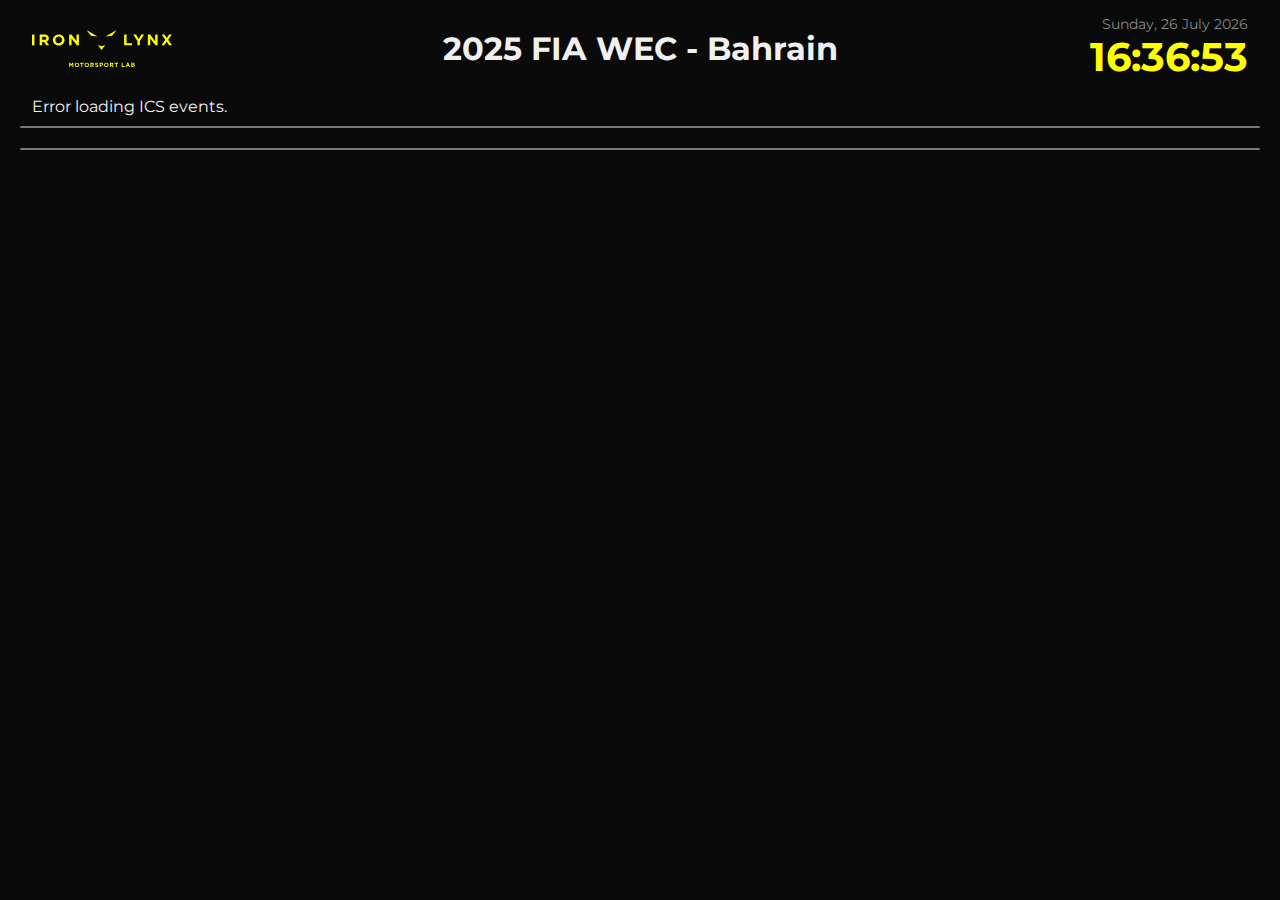
<file: index.html>
<!DOCTYPE html>
<html lang="en">
<head>
  <meta charset="UTF-8" />
  <meta name="viewport" content="width=device-width, initial-scale=1.0" />
  <title>Race Timetable</title>

  <!-- Montserrat Font -->
  <link href="https://fonts.googleapis.com/css2?family=Montserrat:wght@400;600;700&display=swap" rel="stylesheet">

  <!-- Main Styles -->
  <link rel="stylesheet" href="style.css" />
</head>

<body>
  <!-- ===========================
       🏁 HEADER
  ============================ -->
  <header>
    <div class="logo">
      <img src="logo.svg" alt="Iron Lynx Logo" class="logo-img">
    </div>

    <div class="header-title">2025 FIA WEC - Bahrain</div>

    <!-- Current Date + Time -->
    <div id="current-datetime" onclick="window.location.href='schedule.html'" style="cursor: pointer;">
      <div class="date-line">Loading…</div>
      <div class="time-line">--:--:--</div>
    </div>
  </header>

  <!-- ===========================
       🧱 MAIN LAYOUT
  ============================ -->
  <main>
    <!-- MAIN EVENTS SECTION -->
    <div id="main-events" class="events-section"></div>

    <!-- SECONDARY EVENTS SECTION -->
    <div id="secondary-events" class="events-section"></div>

    <!-- TERTIARY EVENTS SECTION -->
    <div id="tertiary-events" class="events-section"></div>
  </main>

  <!-- ===========================
       ⚙️ SCRIPT
  ============================ -->
  <script src="script.js"></script>
</body>
</html>
</file>
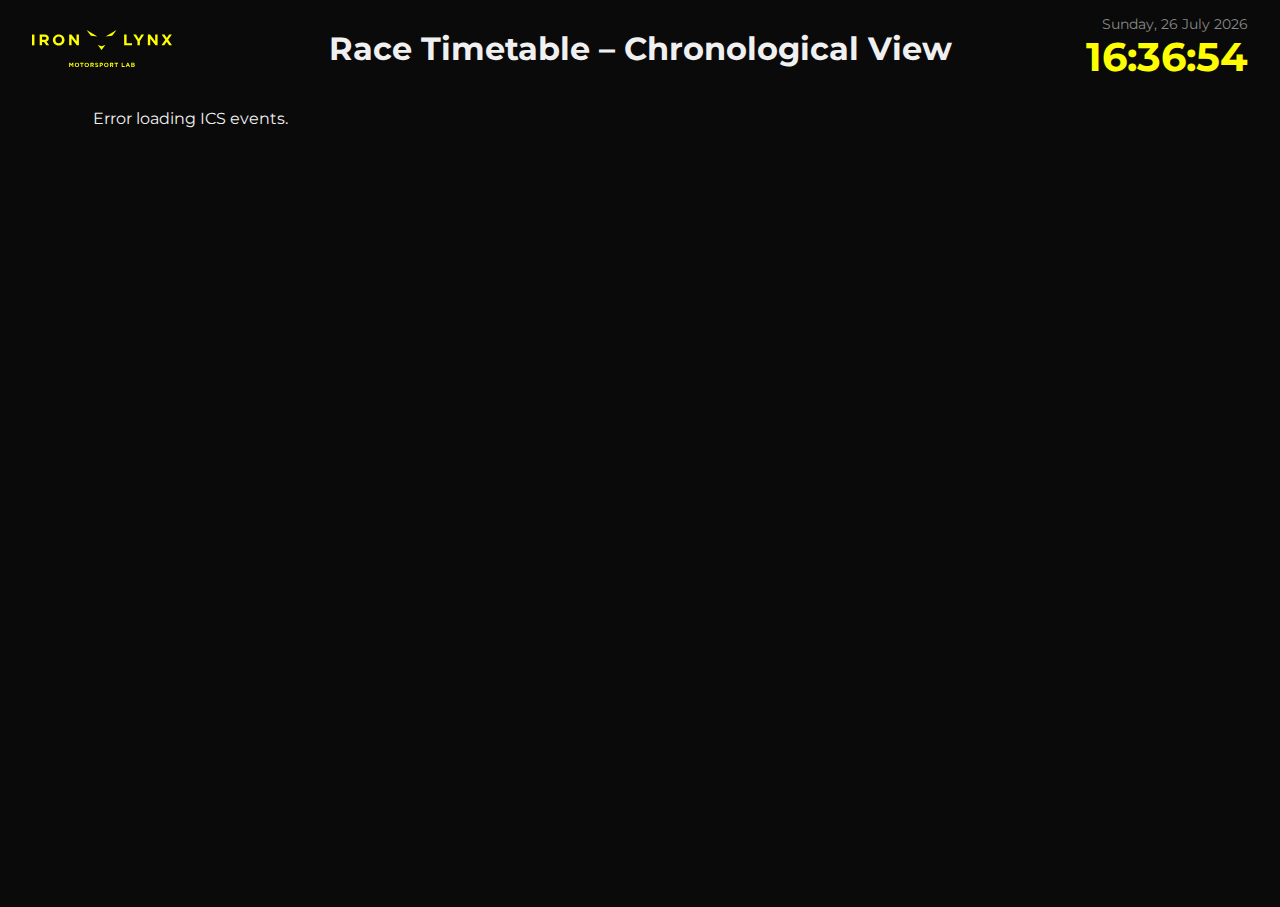
<file: schedule.html>
<!DOCTYPE html>
<html lang="en">
<head>
  <meta charset="UTF-8" />
  <meta name="viewport" content="width=device-width, initial-scale=1.0" />
  <title>Race Timetable – Chronological View</title>

  <link href="https://fonts.googleapis.com/css2?family=Montserrat:wght@400;600;700&display=swap" rel="stylesheet">
  <link rel="stylesheet" href="style.css" />

<style>
  :root {
    --gap-between-days: 24px;     /* espacio entre grupos de días */
    --gap-between-cards: 4px;    /* espacio entre tarjetas del mismo día */
  }

  /* ==========================
     Sticky day headers
  ========================== */
  .day-separator {
    position: sticky;
    top: 0;
    z-index: 5;
    width: 100%;
    margin-bottom: calc(var(--gap-between-cards) / 2);
    background-color: #fefefe;
    color: #111;
    font-weight: 700;
    font-size: 1em;
    border-radius: 6px;
    padding: 6px 12px;
    text-transform: uppercase;
    letter-spacing: 0.05em;
    box-shadow: 0 2px 4px rgba(255,255,255,0.1);
    box-sizing: border-box;
  }

  /* ==========================
     Scrollable container (days)
  ========================== */
  #all-events {
    width: 90%;
    max-width: 1200px;
    margin: 0 auto;
    display: flex;
    flex-direction: column;
    gap: var(--gap-between-days);
    overflow-y: auto;
    overflow-x: hidden;
    height: calc(100vh - 90px);
    scroll-behavior: smooth;
    padding: 12px 16px 20px 0;
    box-sizing: border-box;
  }

  /* ===== Scrollbar styling (como antes) ===== */
  #all-events::-webkit-scrollbar {
    width: 12px;
  }

  #all-events::-webkit-scrollbar-thumb {
    background-color: #333;
    border-radius: 10px;
  }

  #all-events::-webkit-scrollbar-track {
    background: transparent;
  }

  /* ==========================
     Day group (usa gap moderno)
  ========================== */
  .day-group {
    display: flex;
    flex-direction: column;
    gap: var(--gap-between-cards);
  }

  /* Fallback por si gap no se aplica (antiguos navegadores) */
  .day-group .event-card {
    margin-bottom: var(--gap-between-cards);
  }
  .day-group .event-card:last-child {
    margin-bottom: 0;
  }

  /* ==========================
     Event cards
  ========================== */
  .event-card {
    position: relative;
    width: calc(100% - 16px);
    background: var(--card-bg);
    border-radius: var(--border-radius);
    padding: 14px 20px;
    display: grid;
    grid-template-columns: 1fr 2fr;
    align-items: start; /* ✅ alinea ambas columnas arriba */
    gap: 12px;
    overflow: hidden;
    margin: 0;
    transition: transform 0.2s ease, box-shadow 0.2s ease, background-color 0.3s ease;
    box-sizing: border-box;
  }

  .event-card:hover {
    transform: translateY(-3px);
    box-shadow: 0 4px 16px rgba(255,254,0,0.25);
  }

  .event-card.active {
    background-color: var(--tertiary-bg-active);
    box-shadow: 0 0 12px rgba(0,255,100,0.25);
  }

  /* Progress bar */
  .progress-bar {
    position: absolute;
    bottom: 0;
    left: 0;
    height: 4px;
    background: var(--accent-green);
    width: 0%;
    border-bottom-left-radius: var(--border-radius);
    border-bottom-right-radius: var(--border-radius);
    transition: width 0.5s linear;
  }

  /* Category badges */
  .badge {
    display: inline-block;
    padding: 3px 8px;
    border-radius: 8px;
    font-size: 0.6em;
    font-weight: 700;
    color: #111;
    text-transform: uppercase;
    letter-spacing: 0.05em;
    margin-top: 4px;
  }

  .badge.main { background-color: red; }
  .badge.secondary { background-color: yellow; color: #111; }
  .badge.tertiary { background-color: green; color: #111; }

  .info-left {
    display: flex;
    flex-direction: column;
    justify-content: center;
    align-items: flex-start;
    text-align: left;
    gap: 4px;
  }

  .info-left .title {
    font-size: 1.2em;
    font-weight: 700;
    color: var(--text-color);
    line-height: 1.2;
  }

  .info-right {
    display: flex;
    flex-direction: column;
    justify-content: flex-start; /* ✅ fuerza el bloque a estar arriba */
    align-items: flex-end;       /* ✅ alinea todo el contenido a la derecha */
    gap: 6px;
    text-align: right;
  }

  .info-right .datetime {
    font-size: 1em;
    color: var(--text-color);
  }

  .info-right .description {
    font-size: 1em;
    color: var(--secondary-text);
  }

  .info-right .location {
  font-size: 0.9em;
  color: #aaa;
  font-style: italic;
  margin-top:2px;
}


  @media (max-width: 800px) {
    .event-card {
      grid-template-columns: 1fr;
      text-align: left;
    }
    .info-right {
      text-align: left;
    }
  }

  
/* =====================================================
   🖨️ GARAGE WALL – ULTRA COMPACT 3 COLUMN VERSION
===================================================== */
@media print {

  @page {
    size: A4 portrait;
    margin: 8mm;
  }

  html, body {
    height: auto !important;
    overflow: visible !important;
  }

  body {
    background: #fff !important;
    color: #000 !important;
    font-size: 9px !important;
  }

  main,
  #all-events {
    height: auto !important;
    overflow: visible !important;
    padding: 0 !important;
    gap: 0 !important;
  }

  /* HEADER */
  header {
    position: static !important;
    border-bottom: 1px solid #000;
    margin-bottom: 6px;
    padding-bottom: 4px;
  }

  .header-title {
    font-size: 14px !important;
    font-weight: 700 !important;
    color: #000 !important;
  }

  .logo-img {
    height: 42px !important;
    filter: brightness(0) contrast(100%) !important;
  }

  #current-datetime {
    display: none !important;
  }

  /* REMOVE UI ELEMENTS */
  .badge,
  .progress-bar {
    display: none !important;
  }

  /* =========================
     DAY ROW
  ========================= */
  #all-events .day-separator {
    display: block !important;
    width: 100% !important;
    background-color: #000 !important;
    color: #fff !important;
    font-weight: 700 !important;
    font-size: 10px !important;
    padding: 3px 6px !important;
    margin: 6px 0 2px 0 !important;
    border-radius: 0 !important;
    border: none !important;
    box-shadow: none !important;
    -webkit-print-color-adjust: exact !important;
    print-color-adjust: exact !important;
  }

  /* =========================
     EVENT ROW (3 COLUMNS)
  ========================= */
  .event-card {
    display: grid !important;
    grid-template-columns: 1.5fr 0.9fr 1.8fr !important;
    align-items: center !important;
    height: 13px !important;
    min-height: 13px !important;
    padding: 0 6px !important;
    margin: 0 !important;
    background: #fff !important;
    border: none !important;
    box-shadow: none !important;
    transform: none !important;
    border-bottom: 1px solid #d0d0d0; /* horizontal separator */
    page-break-inside: avoid;
    break-inside: avoid;
  }

  /* MAIN CATEGORY – LIGHT RED */
  .event-card.main {
    background: #ffeaea !important;
    -webkit-print-color-adjust: exact !important;
    print-color-adjust: exact !important;
  }

  /* Remove bold from non-main rows */
  .event-card:not(.main) .title,
  .event-card:not(.main) .datetime {
    font-weight: 400 !important;
  }

  /* MAIN rows bold */
  .event-card.main .title,
  .event-card.main .datetime {
    font-weight: 700 !important;
  }

  /* Flatten internal wrappers */
  .info-left,
  .info-right {
    display: contents !important;
  }

  /* Column formatting */
  .title {
    font-size: 9px !important;
    line-height: 13px !important;
    margin: 0 !important;
    color: #000 !important;
  }

  .datetime {
    font-size: 9px !important;
    line-height: 13px !important;
    margin: 0 !important;
    color: #000 !important;
    text-align: center !important;
  }

  .description,
  .location {
    font-size: 8px !important;
    line-height: 13px !important;
    margin: 0 !important;
    color: #000 !important;
  }

}

  
</style>





</head>
<body>
  <!-- ==========================
       🏁 Header
  ========================== -->
  <header>
    <div class="logo">
      <img src="logo.svg" alt="Iron Lynx Logo" class="logo-img" />
    </div>
    <div class="header-title">Race Timetable – Chronological View</div>
    <div id="current-datetime" style="cursor:pointer;" onclick="window.location.href='index.html'">
      <div class="date-line">Loading…</div>
      <div class="time-line">--:--:--</div>
    </div>
  </header>

  <!-- ==========================
       📅 Events
  ========================== -->
  <main>
    <div id="all-events"></div>
  </main>

  <!-- ==========================
       ⚙️ Script
  ========================== -->
  <script>


  const SHOW_LOCATION = true; // ✅ Mostrar ubicación si está en el ICS


  async function loadAllEvents() {
    const container = document.getElementById("all-events");
    try {
      const configResp = await fetch("calendars.json");
      const ICS_SOURCES = await configResp.json();

      const fetchICS = async (urls, category) => {
        const all = await Promise.all(
          urls.map(async (u) => {
            const proxied = "https://calendar-proxy.rubencasanovaarribas.workers.dev/?url=" + encodeURIComponent(u);
            const resp = await fetch(proxied);
            const text = await resp.text();
            return parseICS(text).map(e => ({ ...e, category }));
          })
        );
        return all.flat();
      };

      const [mainEvents, secondaryEvents, tertiaryEvents] = await Promise.all([
        fetchICS(ICS_SOURCES.main || [], "main"),
        fetchICS(ICS_SOURCES.secondary || [], "secondary"),
        fetchICS(ICS_SOURCES.tertiary || [], "tertiary"),
      ]);

      const allEvents = [...mainEvents, ...secondaryEvents, ...tertiaryEvents];
      allEvents.sort((a, b) => new Date(a.start) - new Date(b.start));

      container.innerHTML = "";
      renderEventsByDay(allEvents, container);
      scrollToCurrentEvent(allEvents);
    } catch (err) {
      console.error(err);
      container.innerHTML = "Error loading ICS events.";
    }
  }

  // ==============================================
// 📅 ICS PARSER v1 (con soporte TZID + Windows → IANA + conversión UTC real sin DST)
// ==============================================
function parseICS(text) {
  const events = [];
  const normalized = text.replace(/\r\n/g, "\n").replace(/\n /g, "");
  const blocks = normalized.split("BEGIN:VEVENT").slice(1);

  for (const block of blocks) {
    const endBlock = block.split("END:VEVENT")[0];
    const summary = matchField(endBlock, "SUMMARY") || "Untitled";
    const description = matchField(endBlock, "DESCRIPTION") || "";
    const location = matchField(endBlock, "LOCATION") || "";
    const start = matchField(endBlock, "DTSTART");
    const end = matchField(endBlock, "DTEND");

    const startISO = parseICSTime(start, endBlock, "START");
    const endISO = parseICSTime(end, endBlock, "END");

    events.push({ title: summary, description, location, start: startISO, end: endISO });
  }
  return events;
}

// ==============================================
// 🔍 Extrae campos ICS
// ==============================================
function matchField(block, key) {
  const regex = new RegExp(`${key}(?:;[^:]+)?:([^\n\r]+)`);
  const match = block.match(regex);
  if (!match) return null;
  return match[1].trim().replace(/\\n/g, "\n").replace(/\\\\/g, "\\");
}

// ==============================================
// 🕒 Conversión ICS → ISO (sin DST, siempre UTC real)
// ==============================================
function parseICSTime(value, block = "", label = "") {
  if (!value) return null;

  // Detectar zona horaria (TZID)
  const tzMatch = block.match(/TZID=([^:;]+)/);
  let tzid = tzMatch ? tzMatch[1].trim() : null;
  if (tzid) tzid = convertWindowsToIANA(tzid);

  // 📅 Fecha sin hora
  if (/^\d{8}$/.test(value)) {
    return `${value.slice(0,4)}-${value.slice(4,6)}-${value.slice(6,8)}T00:00:00Z`;
  }

  // 🕘 Hora UTC explícita
  if (/^\d{8}T\d{6}Z$/.test(value)) {
    return `${value.slice(0,4)}-${value.slice(4,6)}-${value.slice(6,8)}T${value.slice(9,11)}:${value.slice(11,13)}:${value.slice(13,15)}Z`;
  }

  // 🕒 Hora local (con o sin TZID)
  if (/^\d{8}T\d{6}$/.test(value)) {
    const year = +value.slice(0,4);
    const month = +value.slice(4,6) - 1;
    const day = +value.slice(6,8);
    const hour = +value.slice(9,11);
    const minute = +value.slice(11,13);
    const second = +value.slice(13,15);

    let baseMs = Date.UTC(year, month, day, hour, minute, second);

    if (tzid) {
      try {
        const offsetMinutes = getStandardOffsetMinutes(tzid, new Date(baseMs));  // ← pass event date
        const utcMs = baseMs - offsetMinutes * 60 * 1000;
        const utcISO = new Date(utcMs).toISOString();
        console.log(`🕒 [${label}] ${value} | TZID: ${tzid} | Offset: ${offsetMinutes} min → UTC: ${utcISO}`);
        return utcISO;
      } catch (e) {
        console.warn(`⚠️ TZID '${tzid}' no reconocido — usando hora local (${label}).`);
        return new Date(baseMs).toISOString();
      }
    }

    return new Date(baseMs).toISOString();
  }

  return null;
}

// ==============================================
// 🧮 Obtiene offset real (con DST según fecha del evento)
// ==============================================
function getStandardOffsetMinutes(tzid, refDate) {
  const ref = refDate || new Date();
  const dtf = new Intl.DateTimeFormat("en-US", {
    timeZone: tzid,
    hour12: false,
    year: "numeric", month: "2-digit", day: "2-digit",
    hour: "2-digit", minute: "2-digit", second: "2-digit"
  });
  const parts = dtf.formatToParts(ref);
  const vals = Object.fromEntries(parts.map(p => [p.type, p.value]));
  const local = Date.UTC(+vals.year, +vals.month - 1, +vals.day, +vals.hour, +vals.minute, +vals.second);
  const diffMinutes = (local - ref.getTime()) / 60000;
  return diffMinutes;
}

// ==============================================
// 🌍 Conversión Windows TZ → IANA
// ==============================================
const WINDOWS_TZ_MAP = {
  "Dateline Standard Time": "Etc/GMT+12",
  "Hawaiian Standard Time": "Pacific/Honolulu",
  "Alaskan Standard Time": "America/Anchorage",
  "Pacific Standard Time": "America/Los_Angeles",
  "Mountain Standard Time": "America/Denver",
  "US Mountain Standard Time": "America/Phoenix",
  "Central Standard Time": "America/Chicago",
  "Eastern Standard Time": "America/New_York",
  "Atlantic Standard Time": "America/Halifax",
  "SA Pacific Standard Time": "America/Bogota",
  "Venezuela Standard Time": "America/Caracas",
  "Paraguay Standard Time": "America/Asuncion",
  "Argentina Standard Time": "America/Argentina/Buenos_Aires",
  "Greenland Standard Time": "America/Godthab",
  "E. South America Standard Time": "America/Sao_Paulo",
  "Montevideo Standard Time": "America/Montevideo",
  "Newfoundland Standard Time": "America/St_Johns",
  "Bahia Standard Time": "America/Bahia",
  "Azores Standard Time": "Atlantic/Azores",
  "Cape Verde Standard Time": "Atlantic/Cape_Verde",
  "Morocco Standard Time": "Africa/Casablanca",
  "GMT Standard Time": "Europe/London",
  "Greenwich Standard Time": "Atlantic/Reykjavik",
  "W. Europe Standard Time": "Europe/Berlin",
  "Central Europe Standard Time": "Europe/Budapest",
  "Romance Standard Time": "Europe/Paris",
  "Central European Standard Time": "Europe/Warsaw",
  "W. Central Africa Standard Time": "Africa/Lagos",
  "Namibia Standard Time": "Africa/Windhoek",
  "Jordan Standard Time": "Asia/Amman",
  "GTB Standard Time": "Europe/Bucharest",
  "Middle East Standard Time": "Asia/Beirut",
  "Egypt Standard Time": "Africa/Cairo",
  "Syria Standard Time": "Asia/Damascus",
  "E. Europe Standard Time": "Europe/Chisinau",
  "South Africa Standard Time": "Africa/Johannesburg",
  "FLE Standard Time": "Europe/Kiev",
  "Turkey Standard Time": "Europe/Istanbul",
  "Arab Standard Time": "Asia/Riyadh",
  "Russian Standard Time": "Europe/Moscow",
  "E. Africa Standard Time": "Africa/Nairobi",
  "Iran Standard Time": "Asia/Tehran",
  "Arabian Standard Time": "Asia/Dubai",
  "Azerbaijan Standard Time": "Asia/Baku",
  "Mauritius Standard Time": "Indian/Mauritius",
  "Georgian Standard Time": "Asia/Tbilisi",
  "Caucasus Standard Time": "Asia/Yerevan",
  "Afghanistan Standard Time": "Asia/Kabul",
  "West Asia Standard Time": "Asia/Tashkent",
  "Pakistan Standard Time": "Asia/Karachi",
  "India Standard Time": "Asia/Kolkata",
  "Sri Lanka Standard Time": "Asia/Colombo",
  "Nepal Standard Time": "Asia/Kathmandu",
  "Central Asia Standard Time": "Asia/Almaty",
  "Bangladesh Standard Time": "Asia/Dhaka",
  "Myanmar Standard Time": "Asia/Yangon",
  "SE Asia Standard Time": "Asia/Bangkok",
  "N. Central Asia Standard Time": "Asia/Novosibirsk",
  "China Standard Time": "Asia/Shanghai",
  "North Asia Standard Time": "Asia/Krasnoyarsk",
  "Singapore Standard Time": "Asia/Singapore",
  "W. Australia Standard Time": "Australia/Perth",
  "Taipei Standard Time": "Asia/Taipei",
  "Ulaanbaatar Standard Time": "Asia/Ulaanbaatar",
  "North Asia East Standard Time": "Asia/Irkutsk",
  "Korea Standard Time": "Asia/Seoul",
  "Tokyo Standard Time": "Asia/Tokyo",
  "Yakutsk Standard Time": "Asia/Yakutsk",
  "Cen. Australia Standard Time": "Australia/Adelaide",
  "AUS Central Standard Time": "Australia/Darwin",
  "E. Australia Standard Time": "Australia/Brisbane",
  "AUS Eastern Standard Time": "Australia/Sydney",
  "West Pacific Standard Time": "Pacific/Port_Moresby",
  "Tasmania Standard Time": "Australia/Hobart",
  "Vladivostok Standard Time": "Asia/Vladivostok",
  "Central Pacific Standard Time": "Pacific/Guadalcanal",
  "New Zealand Standard Time": "Pacific/Auckland",
  "Tonga Standard Time": "Pacific/Tongatapu",
  "Samoa Standard Time": "Pacific/Apia",
  "Line Islands Standard Time": "Pacific/Kiritimati",

    "UTC": "Etc/UTC",
    "UTC+12": "Etc/GMT-12",
    "UTC+11": "Etc/GMT-11",
    "UTC+10": "Etc/GMT-10",
    "UTC+9": "Etc/GMT-9",
    "UTC+8": "Etc/GMT-8",
    "UTC+7": "Etc/GMT-7",
    "UTC+6": "Etc/GMT-6",
    "UTC+5": "Etc/GMT-5",
    "UTC+4": "Etc/GMT-4",
    "UTC+3": "Etc/GMT-3",
    "UTC+2": "Etc/GMT-2",
    "UTC+1": "Etc/GMT-1",
    "UTC-1": "Etc/GMT+1",
    "UTC-2": "Etc/GMT+2",
    "UTC-3": "Etc/GMT+3",
    "UTC-4": "Etc/GMT+4",
    "UTC-5": "Etc/GMT+5",
    "UTC-6": "Etc/GMT+6",
    "UTC-7": "Etc/GMT+7",
    "UTC-8": "Etc/GMT+8",
    "UTC-9": "Etc/GMT+9",
    "UTC-10": "Etc/GMT+10",
    "UTC-11": "Etc/GMT+11"
};

function convertWindowsToIANA(tzid) {
  return WINDOWS_TZ_MAP[tzid] || tzid;
}


  // ---------- RENDER ----------
  function renderEventsByDay(events, container) {
    const grouped = groupEventsByDay(events);
    Object.keys(grouped).forEach(day => {
      const dayGroup = document.createElement("div");
      dayGroup.className = "day-group"; // ✅ esta clase hace que funcione el gap
      const dayHeader = document.createElement("div");
      dayHeader.className = "day-separator";
      dayHeader.textContent = formatDayLabel(day);
      dayGroup.appendChild(dayHeader);

      grouped[day].forEach(ev => {
        const card = createEventCard(ev);
        dayGroup.appendChild(card);
        updateProgress(ev, card);
        setInterval(() => updateProgress(ev, card), 1000);
      });

      container.appendChild(dayGroup);
    });
  }

  function groupEventsByDay(events) {
    const groups = {};
    events.forEach(ev => {
      const dayKey = new Date(ev.start).toISOString().split("T")[0];
      if (!groups[dayKey]) groups[dayKey] = [];
      groups[dayKey].push(ev);
    });
    return groups;
  }

  function createEventCard(ev) {
    const card = document.createElement("div");
    card.className = `event-card ${ev.category}`;

    // Mostrar ubicación si SHOW_LOCATION está activado
    const locationHTML =
      SHOW_LOCATION && ev.location
        ? `<div class="location">📍 ${ev.location}</div>`
        : "";

    card.innerHTML = `
      <div class="info-left">
        <div class="title">${ev.title}</div>
        <div class="badge ${ev.category}">${ev.category}</div>
      </div>
      <div class="info-right">
        <div class="datetime">
          ${formatTime(ev.start)} — ${formatTime(ev.end)}
        </div>
        ${locationHTML}
        <div class="description">${ev.description || ""}</div>
      </div>
      <div class="progress-bar"></div>
    `;

    return card;
  }


  function updateProgress(ev, card) {
    const now = new Date().getTime();
    const start = new Date(ev.start).getTime();
    const end = new Date(ev.end).getTime();
    const progress = card.querySelector(".progress-bar");

    if (now >= start && now < end) {
      const total = end - start;
      const elapsed = now - start;
      const percent = (elapsed / total) * 100;
      progress.style.width = percent + "%";
      progress.style.display = "block";
      card.classList.add("active");
    } else {
      progress.style.display = "none";
      card.classList.remove("active");
    }
  }

  function formatDayLabel(dateString) {
    const d = new Date(dateString);
    return d.toLocaleDateString("en-GB", {
      weekday: "long",
      day: "2-digit",
      month: "long",
      year: "numeric"
    });
  }

  function formatTime(dtStr) {
    const d = new Date(dtStr);
    return d.toLocaleTimeString("en-GB", {
      hour: "2-digit",
      minute: "2-digit",
      second: "2-digit",
      hour12: false
    });
  }

  function scrollToCurrentEvent(events) {
    const now = Date.now();

    // Prefer event currently in progress; if none, next future event
    const current = events.find(ev => new Date(ev.start).getTime() <= now && new Date(ev.end).getTime() > now);
    const next = events.find(ev => new Date(ev.start).getTime() > now);
    const target = current || next;
    if (!target) return;

    // slight delay so DOM is rendered
    setTimeout(() => {
      const container = document.getElementById("all-events");
      if (!container) return;

      const cards = Array.from(container.querySelectorAll(".event-card"));
      const targetCard = cards.find(card => {
        const t = card.querySelector(".title");
        return t && t.textContent === target.title;
      });
      if (!targetCard) return;

      // measure header height (if any)
      const headerEl = document.querySelector("header");
      const headerHeight = headerEl ? headerEl.offsetHeight : 0;

      // find the day-separator that belongs to this card (it is the .day-separator inside the same day-group)
      let dayGroup = targetCard.closest(".day-group");
      let sepHeight = 0;
      if (dayGroup) {
        const sep = dayGroup.querySelector(".day-separator");
        if (sep) sepHeight = sep.offsetHeight;
      }

      // compute card top relative to the scrollable container
      const cardRect = targetCard.getBoundingClientRect();
      const containerRect = container.getBoundingClientRect();
      const relativeTop = cardRect.top - containerRect.top + container.scrollTop;

      // offset so the card appears just under the day-separator + header
      const extraMargin = -68; // small breathing space
      const targetScroll = Math.max(0, relativeTop - sepHeight - headerHeight - extraMargin);

      // perform smooth scroll on the container
      container.scrollTo({
        top: targetScroll,
        behavior: "smooth"
      });
    }, 180); // small timeout to ensure rendering/layout
  }



  function updateCurrentDateTime() {
    const now = new Date();
    document.querySelector("#current-datetime .date-line").textContent =
      now.toLocaleDateString("en-GB", { weekday: "long", day: "2-digit", month: "long", year: "numeric" });
    document.querySelector("#current-datetime .time-line").textContent =
      now.toLocaleTimeString("en-GB", { hour: "2-digit", minute: "2-digit", second: "2-digit", hour12: false });
  }

  setInterval(updateCurrentDateTime, 1000);
  updateCurrentDateTime();
  loadAllEvents();
</script>


</body>
</html>
</file>
<file: style.css>
/* ==============================================
   🧭 Global Base
============================================== */
html {
  transition: font-size 0.3s ease;
}

:root {
  --bg-color: #0a0a0a;
  --card-bg: #222222;
  --tertiary-bg: #222222;
  --tertiary-bg-active: #16371b;
  --text-color: #f0f0f0;
  --secondary-text: #888;
  --accent-yellow: #FEFE00;
  --accent-green: #00FF66;
  --divider-color: #777;
  --border-radius: 10px;
  --font-family: "Montserrat", "Segoe UI", Roboto, Arial, sans-serif;
  --card-side-padding: 8px;
}

/* ==============================================
   🧱 Document Layout
============================================== */
html, body {
  margin: 0;
  padding: 0;
  height: 100%;
  overflow-x: hidden;
  overflow-y: hidden;
  background-color: var(--bg-color);
  font-family: var(--font-family);
  color: var(--text-color);
  box-sizing: border-box;
}

body {
  display: flex;
  flex-direction: column;
  align-items: center;
}

/* ==============================================
   🏁 Header
============================================== */
header {
  width: 100%;
  background-color: var(--bg-color);
  padding: 16px 32px;
  display: flex;
  align-items: center;
  justify-content: space-between;
  position: relative;
  box-sizing: border-box;
  flex-shrink: 0;
}

header .logo {
  display: flex;
  align-items: center;
}

header .logo-img {
  width: 140px;
  height: 40px;
  object-fit: contain;
}

header .header-title {
  position: absolute;
  left: 50%;
  transform: translateX(-50%);
  color: var(--text-color);
  font-size: 2.0em;
  font-weight: 700;
  text-align: center;
  pointer-events: none;
}

/* Current Date & Time */
#current-datetime {
  text-align: right;
  line-height: 1.2;
  text-decoration: none;
  color: inherit;
  cursor: pointer;
}

#current-datetime .date-line {
  font-size: 0.9em;
  color: var(--secondary-text);
}

#current-datetime .time-line {
  font-size: 2.5em;
  font-weight: 700;
  color: var(--accent-yellow);
}

/* ==============================================
   🧩 Main Container
============================================== */
main {
  flex: 1 1 auto;
  width: 95%;
  max-width: 1800px;
  display: flex;
  flex-direction: column;
  justify-content: flex-start;
  overflow: visible;
  box-sizing: border-box;
  margin: 0 auto;
}

/* ==============================================
   🧭 Category Dividers
============================================== */
#main-events::after,
#secondary-events::after {
  content: "";
  display: block;
  height: 2px;
  background-color: var(--divider-color);
  width: calc(100% + 2%);
  margin: 10px -1%;
  border-radius: 2px;
}

#main-events,
#secondary-events,
#tertiary-events {
  border: none;
}

/* ==============================================
   🪶 Event Cards
============================================== */
.event-card {
  position: relative;
  background: var(--card-bg);
  border-radius: var(--border-radius);
  display: grid;
  grid-template-columns: 1fr 180px;
  align-items: center;
  transition: transform 0.2s ease, box-shadow 0.2s ease;
  width: 100%;
  margin: 0 auto;
  padding: 14px var(--card-side-padding);
  box-sizing: border-box;
}

.event-card:hover {
  transform: translateY(-3px);
  box-shadow: 0 4px 16px rgba(255, 254, 0, 0.25);
}

/* ==============================================
   📝 Card Content
============================================== */
.info {
  display: flex;
  flex-direction: column;
  justify-content: center;
  gap: 5px;
}

.info .title {
  font-weight: 700;
  color: var(--accent-yellow);
}

.info .description {
  color: var(--secondary-text);
  font-size: 0.8em;
}

.info .datetime {
  font-size: 0.8em;
  color: #808080;
}

/* ==============================================
   ⏱️ Countdown
============================================== */
.countdown {
  text-align: right;
  display: flex;
  flex-direction: column;
  align-items: flex-end;
  justify-content: center;
  padding-right: var(--card-side-padding);
}

.countdown .time {
  font-weight: 700;
  white-space: nowrap;
  font-size: 1.6em; /* <--- controla el tamaño de la cuenta atrás */
}

.countdown .label {
  font-size: 0.8em;
  color: var(--secondary-text);
  white-space: nowrap;
}

/* COUNTDOWN COLORS */
.countdown.pending .time {
  color: var(--accent-yellow);
}

.countdown.in-progress .time {
  color: var(--accent-green);
  animation: pulse 1.2s infinite alternate;
}

/* ==============================================
   🟢 Pulse Animation
============================================== */
@keyframes pulse {
  from { text-shadow: 0 0 4px var(--accent-green); }
  to   { text-shadow: 0 0 14px var(--accent-green); }
}

/* ==============================================
   📊 Progress Bar
============================================== */
.progress-bar {
  position: absolute;
  bottom: 0;
  left: 0;
  height: 4px;
  background: var(--accent-green);
  width: 0%;
  border-bottom-left-radius: var(--border-radius);
  border-bottom-right-radius: var(--border-radius);
}

/* ==============================================
   ⚙️ Card Variations
============================================== */

/* MAIN */
.main .info .title {
  color: var(--accent-yellow);
  font-weight: 700;
  font-size: 1.6em;
}
.main .countdown .time {
  font-weight: 700;
}

/* SECONDARY */
.secondary .info .title {
  color: var(--text-color);
  font-weight: 400; /* no bold */
  font-size: 1.3em;
}
.secondary .countdown .time {
  font-weight: 400;
  color: var(--text-color);
}
.secondary .countdown.in-progress .time {
  color: var(--accent-green); /* change when active */
}

/* TERTIARY */
.tertiary {
  background: var(--tertiary-bg);
}
.tertiary.active {
  background: var(--tertiary-bg-active);
}
.tertiary .info .title {
  color: var(--accent-yellow);
  font-weight: 400; /* no bold */
  font-size: 1.1em;
}
.tertiary .countdown .time {
  font-weight: 400;
}
.tertiary .countdown.in-progress .time {
  color: var(--accent-green);
}

/* ==============================================
   📱 Responsive
============================================== */
@media (max-width: 600px) {
  .event-card {
    grid-template-columns: 1fr;
  }

  .countdown {
    text-align: left;
    margin-top: 8px;
    padding-right: 0;
  }
}


/* 🔒 Password Screen */
#password-screen {
  position: fixed;
  inset: 0;
  background: #0a0a0a;
  display: flex;
  align-items: center;
  justify-content: center;
  z-index: 9999;
  flex-direction: column;
}

.login-box {
  background: #1a1a1a;
  padding: 2em;
  border-radius: 12px;
  box-shadow: 0 0 20px rgba(255, 255, 255, 0.1);
  text-align: center;
}

.login-box h2 {
  color: #fff;
  margin-bottom: 1em;
}

.login-box input {
  padding: 0.6em 1em;
  border-radius: 8px;
  border: none;
  outline: none;
  width: 200px;
  text-align: center;
  margin-bottom: 1em;
  font-size: 1em;
}

.login-box button {
  background: #ffcc00;
  border: none;
  border-radius: 8px;
  padding: 0.6em 1.2em;
  font-weight: bold;
  cursor: pointer;
}

.login-box button:hover {
  background: #ffe766;
}

#error-msg {
  color: #ff6666;
  margin-top: 0.5em;
  font-size: 0.9em;
}
</file>
